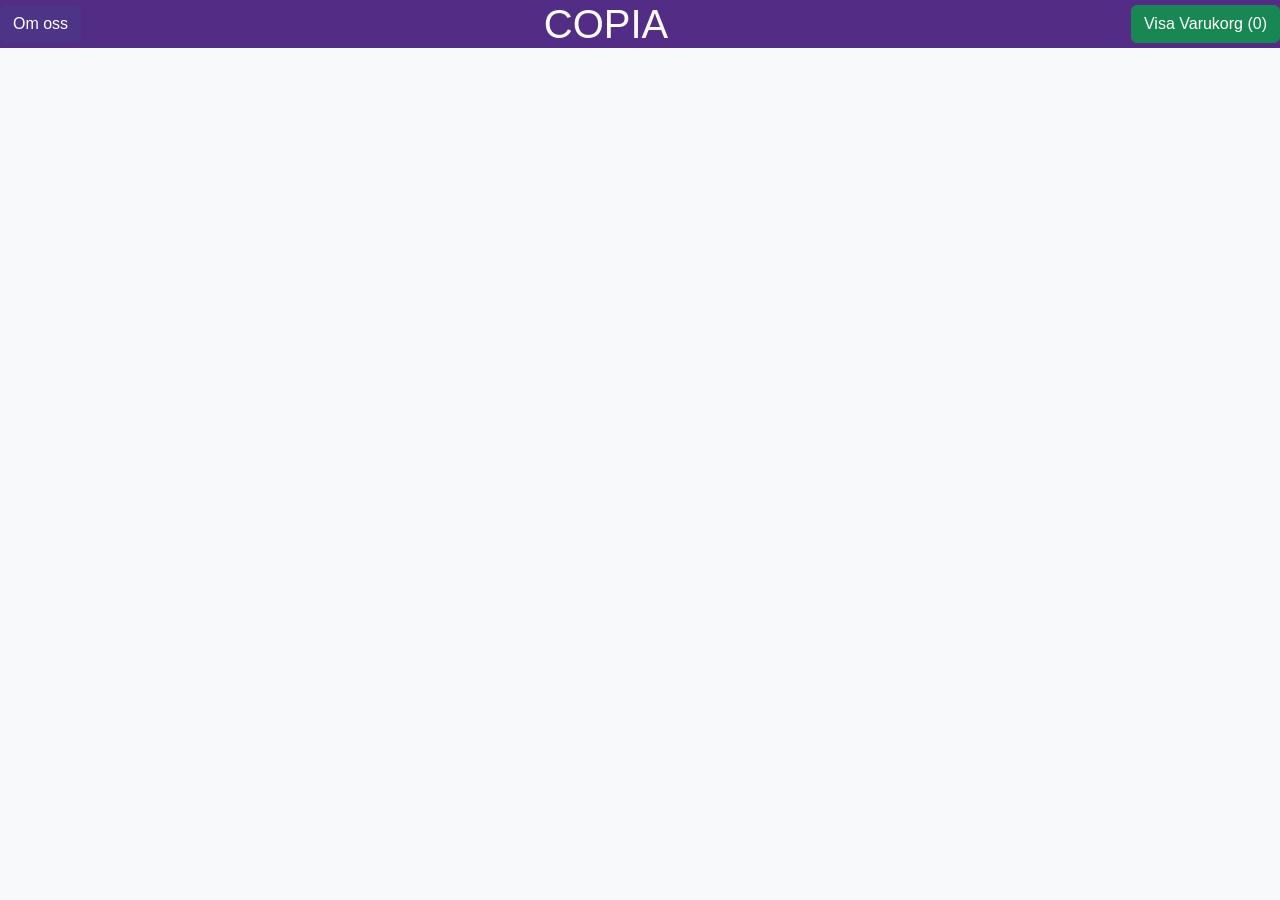
<file: index.html>
<!DOCTYPE html>
<html lang="en">

<head>
    <meta charset="UTF-8">
    <meta name="viewport" content="width=device-width, initial-scale=1.0">
    <title>COPIA</title>
    <link rel="stylesheet" href="style.css">
</head>

<body>
    <div class="slider d-flex justify-content-center align-items-center">
        <a href="omoss.html"><button class="purchase-btn btn btn-primary">Om oss</button></a>
        <h1> COPIA </h1>
        <a href="cart.html" class="cart-link">
            <button class="btn btn-success">
                Visa Varukorg (<span id="cartCount">0</span>)
            </button>
        </a>
    </div>

    <div class="container mt-4">
        <!-- Products will be dynamically loaded here -->
    </div>

    <br>
    <br>
    <br>
    <script src="theScript.js"></script>
</body> 
</html>
</file>
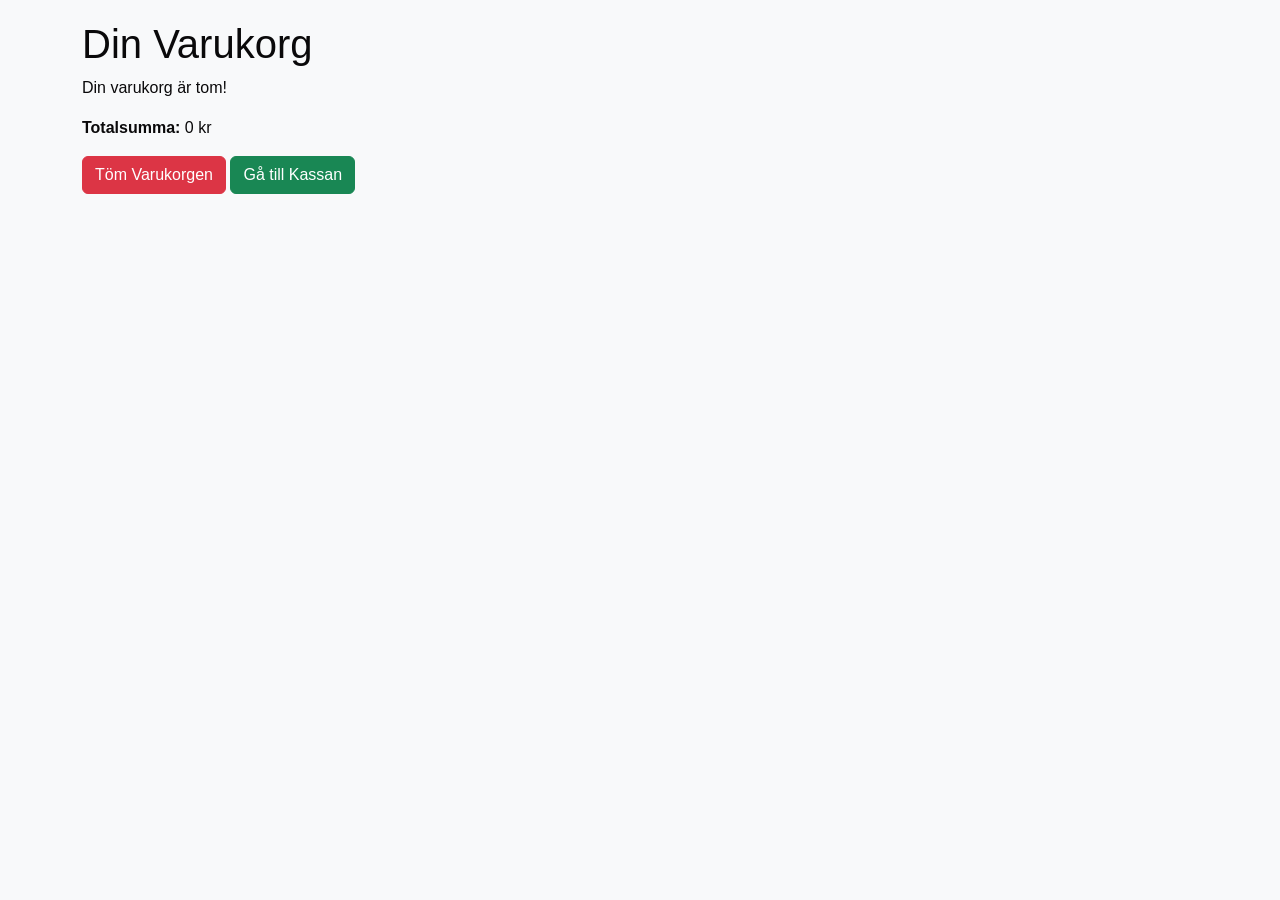
<file: cart.html>
<!DOCTYPE html>
<html lang="sv">
<head>
    <meta charset="UTF-8">
    <meta name="viewport" content="width=device-width, initial-scale=1.0">
    <title>Varukorg</title>
    <link href="style.css" rel="stylesheet">
</head>
<body>
    <div class="container">
        <h1>Din Varukorg</h1>
        <div id="cartItems"></div>
        <p><strong>Totalsumma:</strong> <span id="cartTotal">0 kr</span></p>
        <button id="clearCart" class="btn btn-danger">Töm Varukorgen</button>
        <button id="checkoutButton" class="btn btn-success">Gå till Kassan</button>
    </div>
    <script src="cart.js"></script>
</body>
</html>
</file>
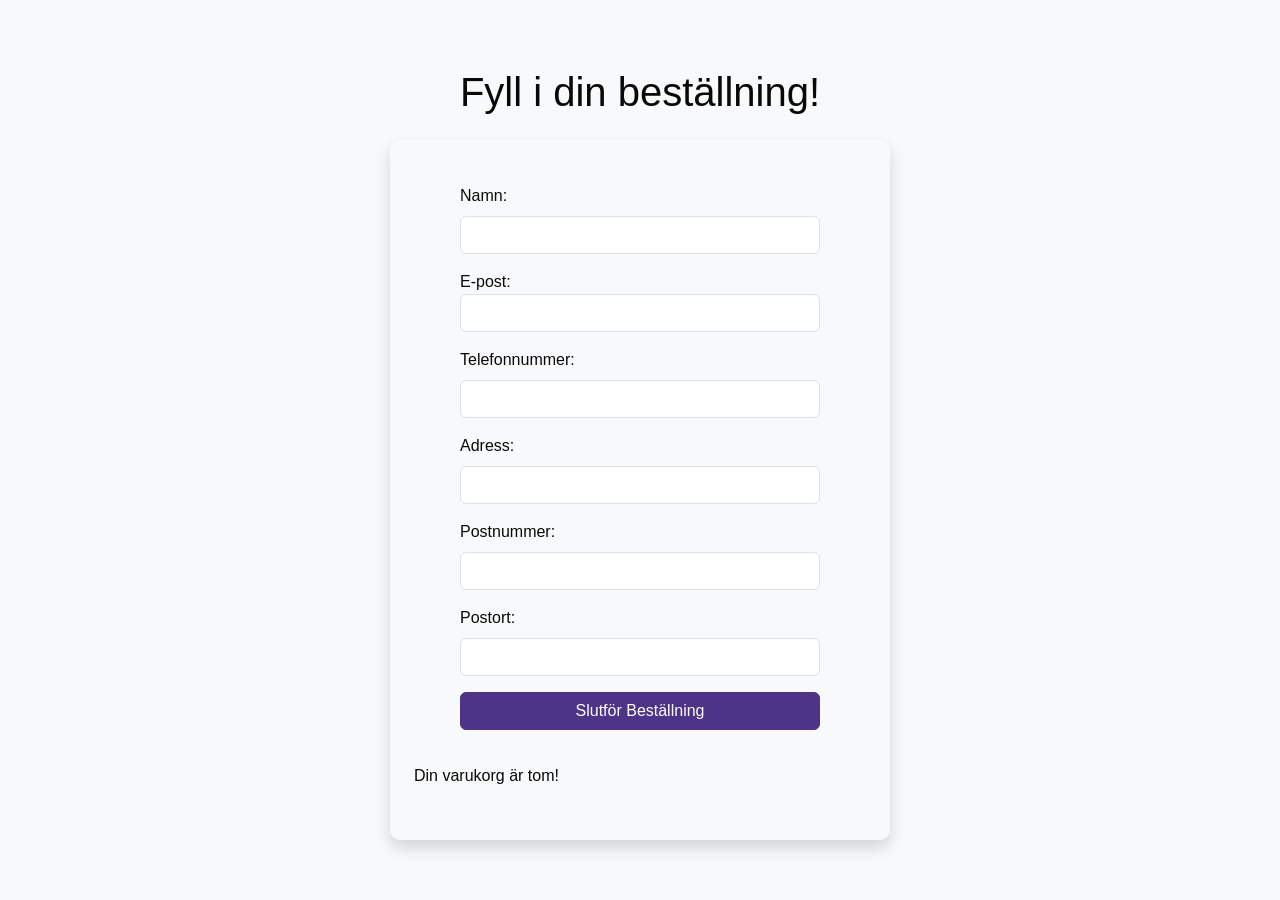
<file: formular.html>
<!DOCTYPE html>
<html lang="en">

<head>
    <meta charset="UTF-8">
    <meta name="viewport" content="width=device-width, initial-scale=1.0">
    <title>Beställning</title>
    <link href="style.css" rel="stylesheet">
</head>

<body>
    <div class="container mt-5">
        <h1 class="text-center mb-4">Fyll i din beställning!</h1>
        <div class="card-form p-4 shadow">
            <form id="checkoutForm" class="custom-form">

                <div class="mb-3">
                    <label for="name" class="form-label">Namn:</label>
                    <input type="text" id="name" name="name" class="form-control" autocomplete="name" required>
                </div>

                <div class="mb-3">
                    <label for="email" class="form label"> E-post:</label>
                    <input type="email" id="email" name="email" class="form-control" autocomplete="email" required>
                </div>

                <div class="mb-3">
                    <label for="tel" class="form-label">Telefonnummer:</label>
                    <input type="tel" id="phone" name="phone" class="form-control" autocomplete="tel" required>
                </div>

                <div class="mb-3">
                    <label for="address" class="form-label">Adress:</label>
                    <input type="text" id="address" name="address" class="form-control" autocomplete="street-address" required>
                </div>

                <div class="mb-3">
                    <label for="zipcode" class="form-label">Postnummer:</label>
                    <input type="number" id="postal" name="postal" class="form-control" class="form-control" min="0" step="1">
                </div>

                <div class="mb-3">
                    <label for="postort" class="form-label">Postort:</label>
                    <input type="text" id="city" name="city" class="form-control">
                </div>

                <input type="hidden" id="produkt" name="produkt">
                
                <button type="submit" class="btn btn-primary w-100">
                    Slutför Beställning
                </button>
            </form>
            <div id="cartDetails"></div>
        </div>

        <script src="formularScript.js"></script>
</body>

</html>
</file>
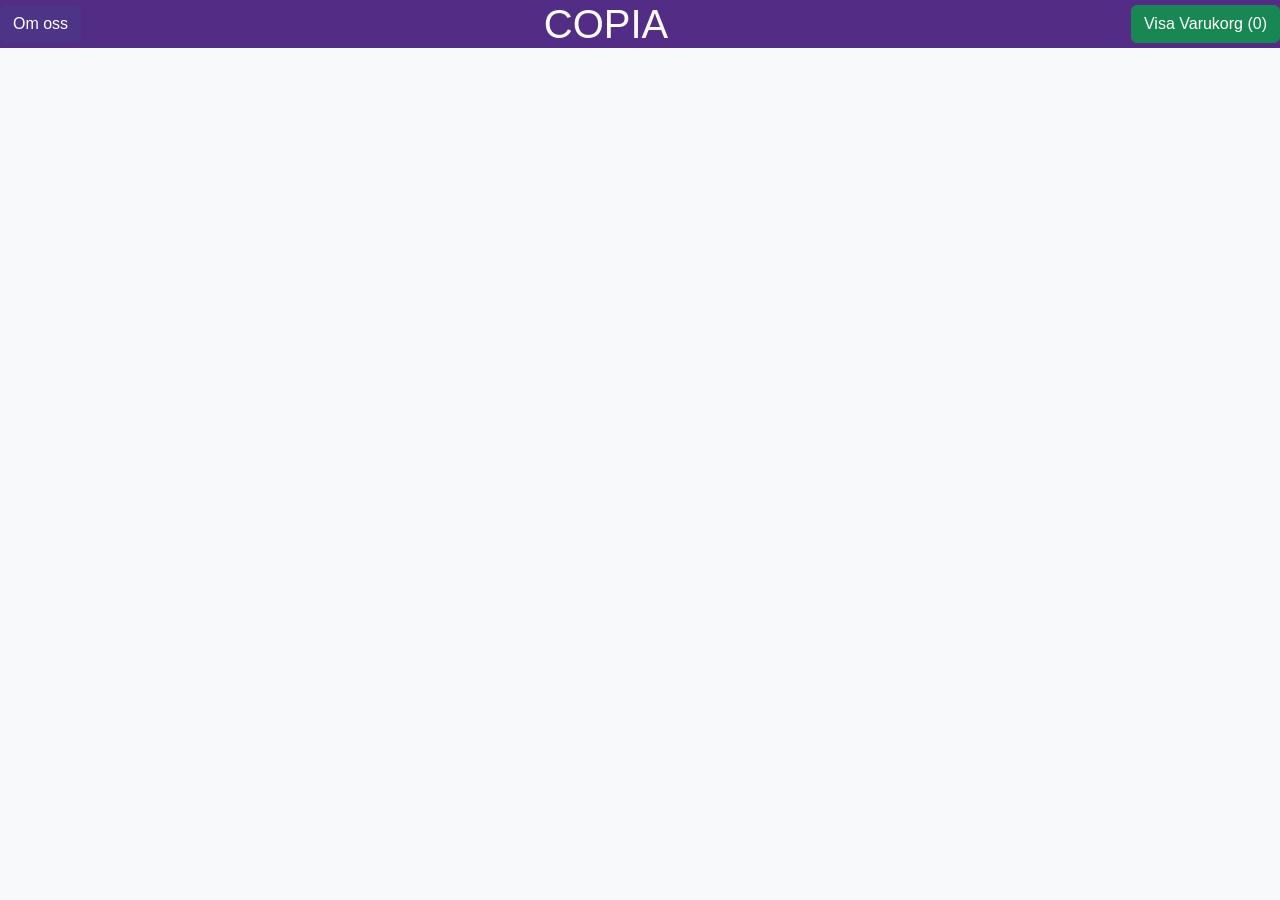
<file: kvitto.html>
<!DOCTYPE html>
<html lang="sv">
<head>
    <meta charset="UTF-8">
    <meta name="viewport" content="width=device-width, initial-scale=1.0">
    <title>Orderbekräftelse - COPIA</title>
    <link href="style.css" rel="stylesheet">
</head>
<body>
    <div class="slider">
        <h1>COPIA</h1>
    </div>

    <div class="container">
        <div class="receipt-container">
            <div class="receipt-header">
                <div class="checkmark">✓</div>
                <h2>Tack för din beställning!</h2>
                <p>Din order är mottagen och behandlas nu.</p>
            </div>
            
            <div class="order-info">
                <h3 class="section-title">Orderinformation</h3>
                <p><strong>Ordernummer:</strong> <span class="order-number" id="orderId"></span></p>
                <p><strong>Orderdatum:</strong> <span id="orderDate"></span></p>
            </div>
            
            <div class="product-info" id="productInfo">
                <h3 class="section-title">Produkter</h3>
            </div>
            
            <div class="customer-info">
                <h3 class="section-title">Kundinformation</h3>
                <p><strong>Namn:</strong> <span id="customerName"></span></p>
                <p><strong>E-post:</strong> <span id="customerEmail"></span></p>
                <p><strong>Telefon:</strong> <span id="customerPhone"></span></p>
            </div>
            
            <div class="delivery-info">
                <h3 class="section-title">Leveransadress</h3>
                <p id="deliveryAddress"></p>
            </div>
            
            <div class="text-center mt-4 no-print">
                <button onclick="window.print()" class="btn btn-outline-primary btn-print">
                    Skriv ut kvitto
                </button>
                <a href="index.html" class="btn btn-primary">
                    Tillbaka till startsidan
                </a>
            </div>
        </div>
    </div>

    <script src="kvittojs.js"></script>
</body>
</html>
</file>
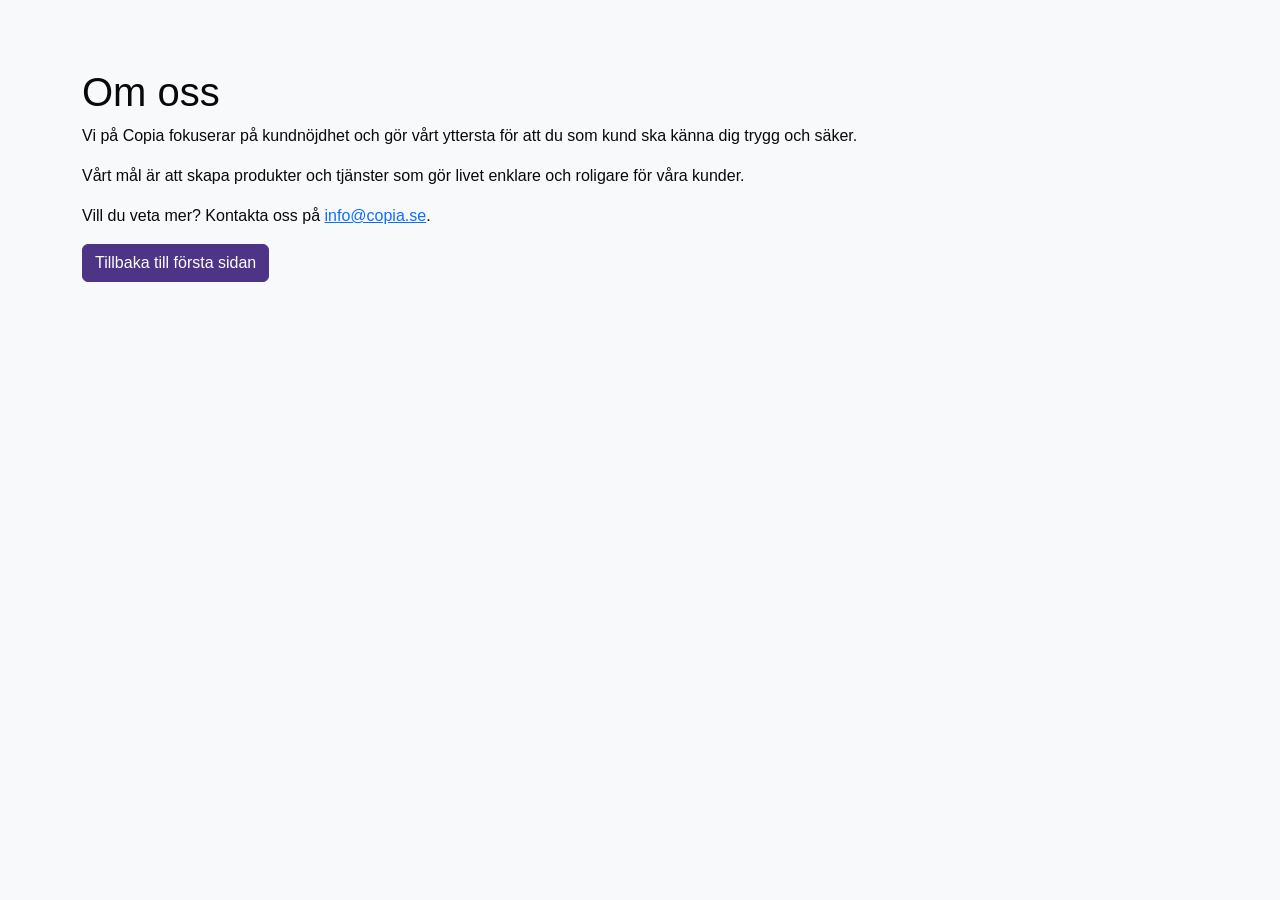
<file: omoss.html>
<!DOCTYPE html>
<html lang="sv">
<head>
    <meta charset="UTF-8">
    <meta name="viewport" content="width=device-width, initial-scale=1.0">
    <title>Om oss</title>
    <link href="style.css" rel="stylesheet">
</head>
<body>
    <div class="container mt-5">
        <h1>Om oss</h1>
        <p>Vi på Copia fokuserar på kundnöjdhet och gör vårt yttersta för att du som kund ska känna dig trygg och säker.</p>
        <p>Vårt mål är att skapa produkter och tjänster som gör livet enklare och roligare för våra kunder.</p>
        <p>Vill du veta mer? Kontakta oss på <a href="mailto:kontakt@vårt-företag.se">info@copia.se</a>.</p>
        <a href="index.html"><button class="btn btn-primary purchase-btn">Tillbaka till första sidan</button></a>
    </div>
</body>
</html>
</file>
